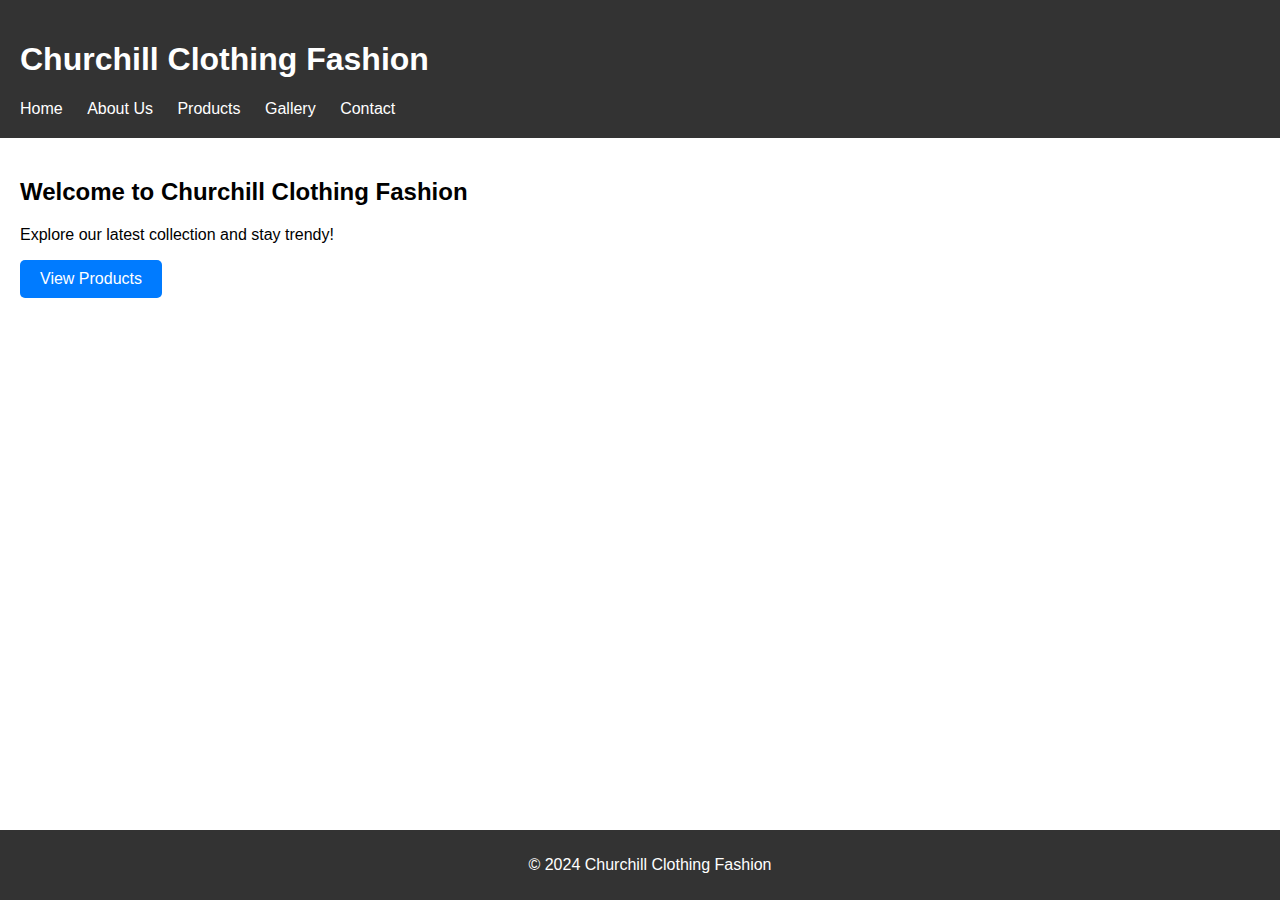
<file: Website/index.html>
<!DOCTYPE html>
<html lang="en">
<head>
    <meta charset="UTF-8">
    <meta name="viewport" content="width=device-width, initial-scale=1.0">
    <title>Churchill Clothing Fashion - Home</title>
    <link rel="stylesheet" href="styles.css">
    <script src="script.js" defer></script>
</head>
<body>
    <header>
        <h1>Churchill Clothing Fashion</h1>
        <nav>
            <ul>
                <li><a href="index.html">Home</a></li>
                <li><a href="about.html">About Us</a></li>
                <li><a href="products.html">Products</a></li>
                <li><a href="gallery.html">Gallery</a></li>
                <li><a href="contact.html">Contact</a></li>
            </ul>
        </nav>
    </header>

    <main>
        <section>
            <h2>Welcome to Churchill Clothing Fashion</h2>
            <p>Explore our latest collection and stay trendy!</p>
            <a href="products.html" class="button">View Products</a>
        </section>
    </main>

    <footer>
        <p>&copy; 2024 Churchill Clothing Fashion</p>
    </footer>
</body>
</html>
</file>
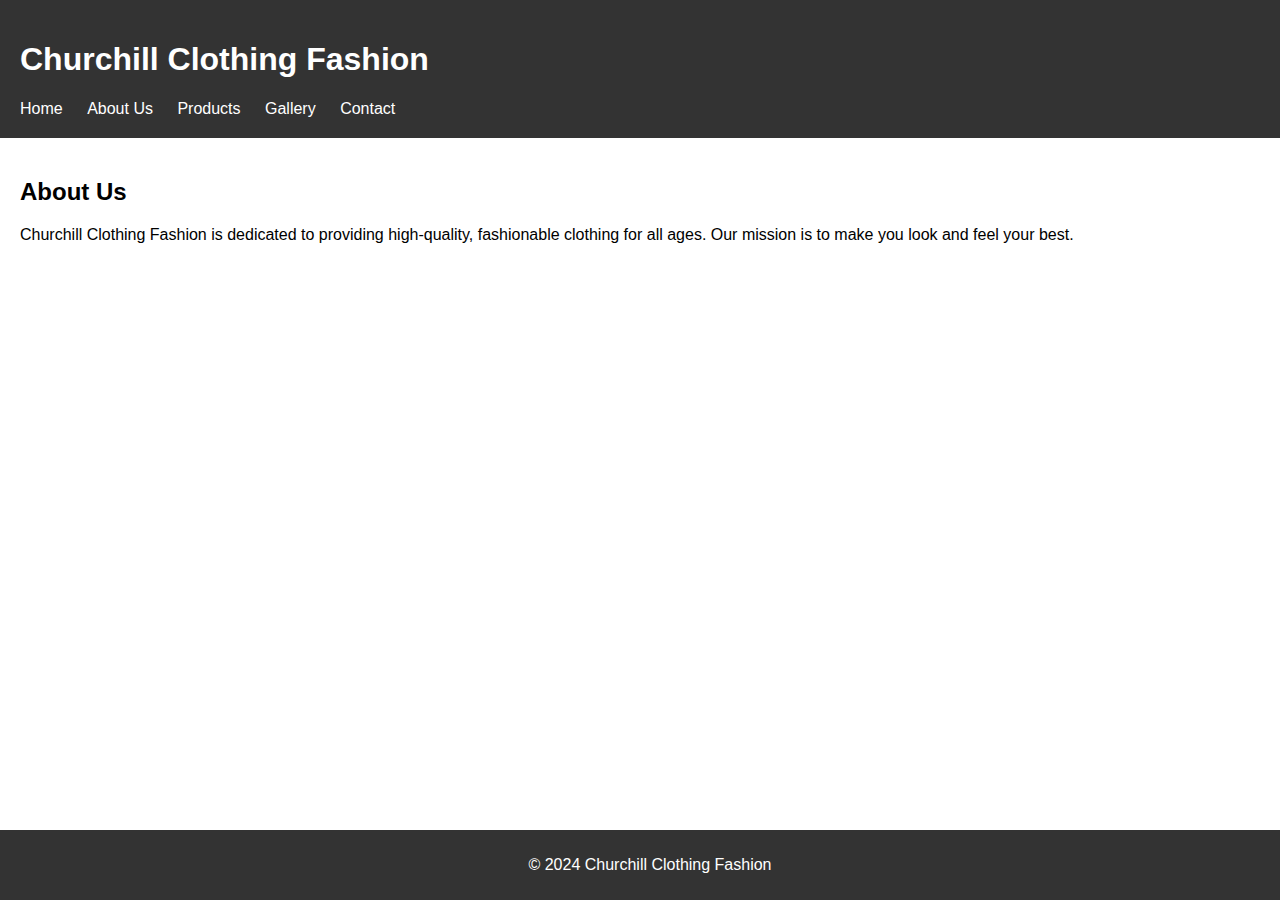
<file: Website/about.html>
<!DOCTYPE html>
<html lang="en">
<head>
    <meta charset="UTF-8">
    <meta name="viewport" content="width=device-width, initial-scale=1.0">
    <title>About Us - Churchill Clothing Fashion</title>
    <link rel="stylesheet" href="styles.css">
    <script src="script.js" defer></script>
</head>
<body>
    <header>
        <h1>Churchill Clothing Fashion</h1>
        <nav>
            <ul>
                <li><a href="index.html">Home</a></li>
                <li><a href="about.html">About Us</a></li>
                <li><a href="products.html">Products</a></li>
                <li><a href="gallery.html">Gallery</a></li>
                <li><a href="contact.html">Contact</a></li>
            </ul>
        </nav>
    </header>

    <main>
        <section>
            <h2>About Us</h2>
            <p>Churchill Clothing Fashion is dedicated to providing high-quality, fashionable clothing for all ages. Our mission is to make you look and feel your best.</p>
        </section>
    </main>

    <footer>
        <p>&copy; 2024 Churchill Clothing Fashion</p>
    </footer>
</body>
</html>
</file>
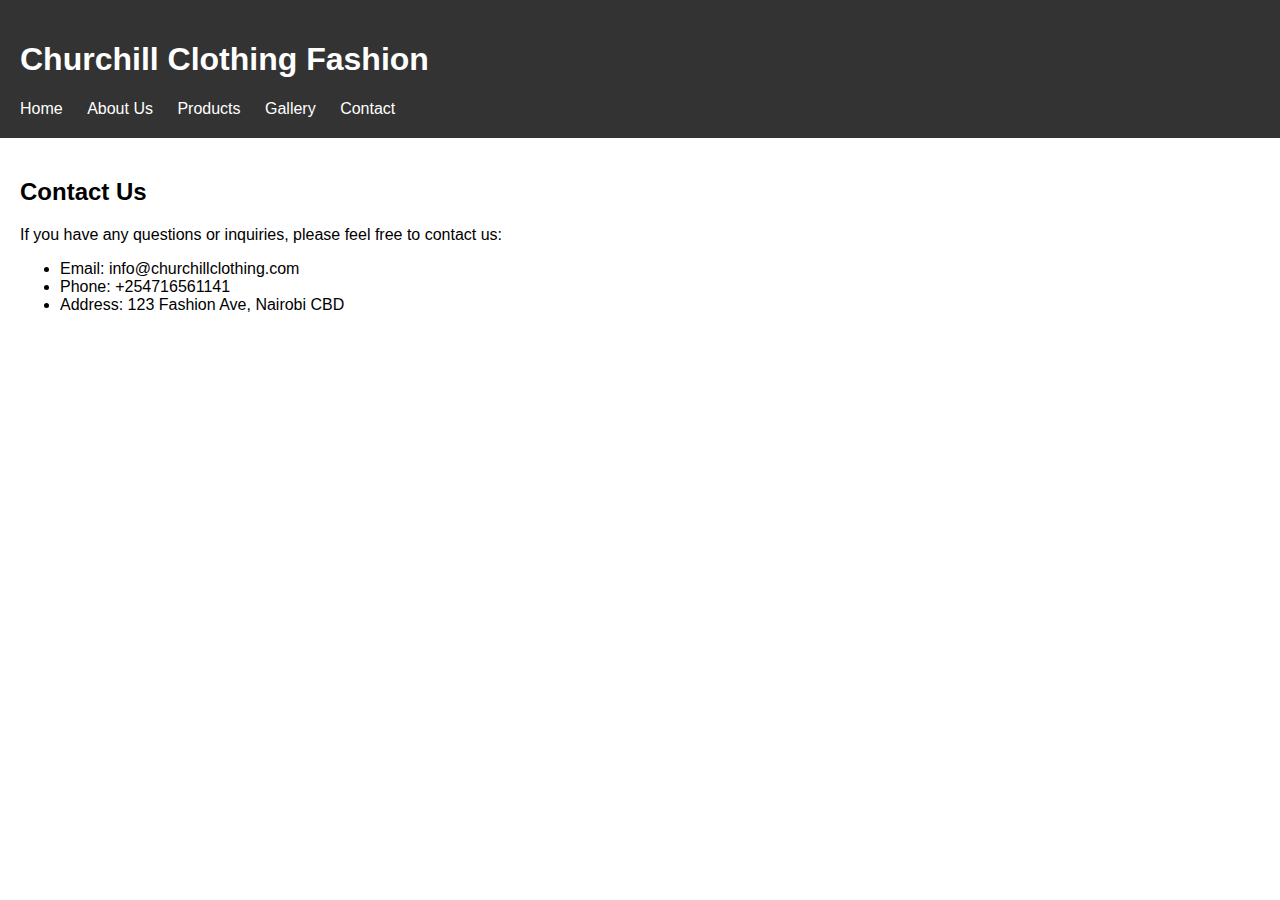
<file: Website/contact.html>
<!DOCTYPE html>
<html lang="en">
<head>
    <meta charset="UTF-8">
    <meta name="viewport" content="width=device-width, initial-scale=1.0">
    <title>Contact Us - Churchill Clothing Fashion</title>
    <link rel="stylesheet" href="styles.css">
    <script src="script.js" defer></script>
</head>
<body>
    <header>
        <h1>Churchill Clothing Fashion</h1>
        <nav>
            <ul>
                <li><a href="index.html">Home</a></li>
                <li><a href="about.html">About Us</a></li>
                <li><a href="products.html">Products</a></li>
                <li><a href="gallery.html">Gallery</a></li>
                <li><a href="contact.html">Contact</a></li>
            </ul>
        </nav>
    </header>

    <main>
        <section>
            <h2>Contact Us</h2>
            <p>If you have any questions or inquiries, please feel free to contact us:</p>
            <ul>
                <li>Email: info@churchillclothing.com</li>
                <li>Phone: +254716561141</li>
                <li>Address: 123 Fashion Ave, Nairobi CBD</li>
            </ul>
        </section>
    </main>
</file>
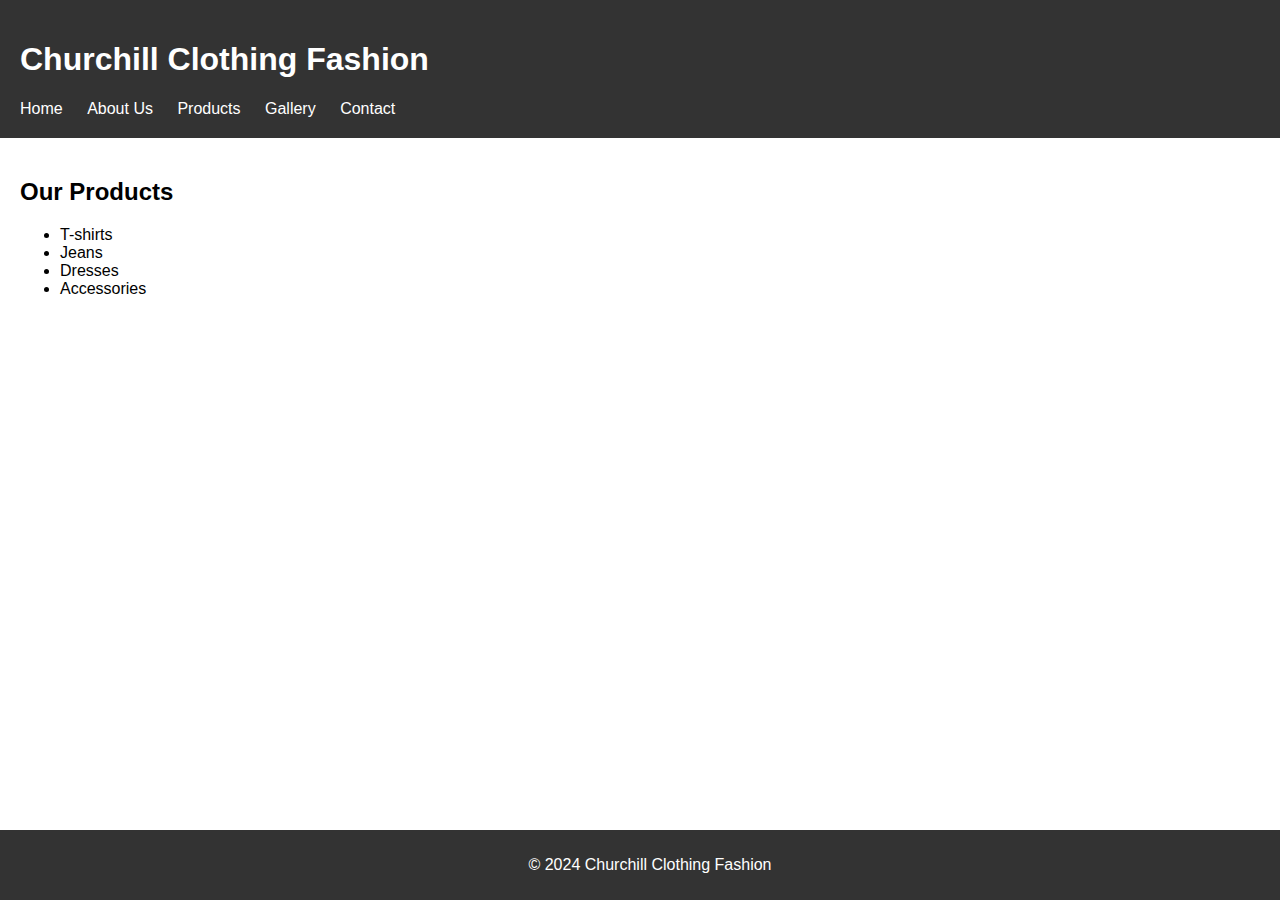
<file: Website/products.html>
<!DOCTYPE html>
<html lang="en">
<head>
    <meta charset="UTF-8">
    <meta name="viewport" content="width=device-width, initial-scale=1.0">
    <title>Products - Churchill Clothing Fashion</title>
    <link rel="stylesheet" href="styles.css">
    <script src="script.js" defer></script>
</head>
<body>
    <header>
        <h1>Churchill Clothing Fashion</h1>
        <nav>
            <ul>
                <li><a href="index.html">Home</a></li>
                <li><a href="about.html">About Us</a></li>
                <li><a href="products.html">Products</a></li>
                <li><a href="gallery.html">Gallery</a></li>
                <li><a href="contact.html">Contact</a></li>
            </ul>
        </nav>
    </header>

    <main>
        <section>
            <h2>Our Products</h2>
            <ul>
                <li>T-shirts</li>
                <li>Jeans</li>
                <li>Dresses</li>
                <li>Accessories</li>
            </ul>
        </section>
    </main>

    <footer>
        <p>&copy; 2024 Churchill Clothing Fashion</p>
    </footer>
</body>
</html>
</file>
<file: Website/styles.css>
/* Global Styles */
body {
    font-family: Arial, sans-serif;
    margin: 0;
    padding: 0;
}

header {
    background-color: #333;
    color: #fff;
    padding: 20px;
}

nav ul {
    list-style-type: none;
    margin: 0;
    padding: 0;
}

nav ul li {
    display: inline;
    margin-right: 20px;
}

nav ul li a {
    color: #fff;
    text-decoration: none;
}

main {
    padding: 20px;
}

footer {
    background-color: #333;
    color: #fff;
    text-align: center;
    padding: 10px;
    position: fixed;
    bottom: 0;
    width: 100%;
}

/* Page-Specific Styles */
section {
    margin-bottom: 20px;
}

.button {
    display: inline-block;
    padding: 10px 20px;
    background-color: #007bff;
    color: #fff;
    text-decoration: none;
    border: none;
    border-radius: 5px;
    cursor: pointer;
}

.button:hover {
    background-color: #0056b3;
}
</file>
